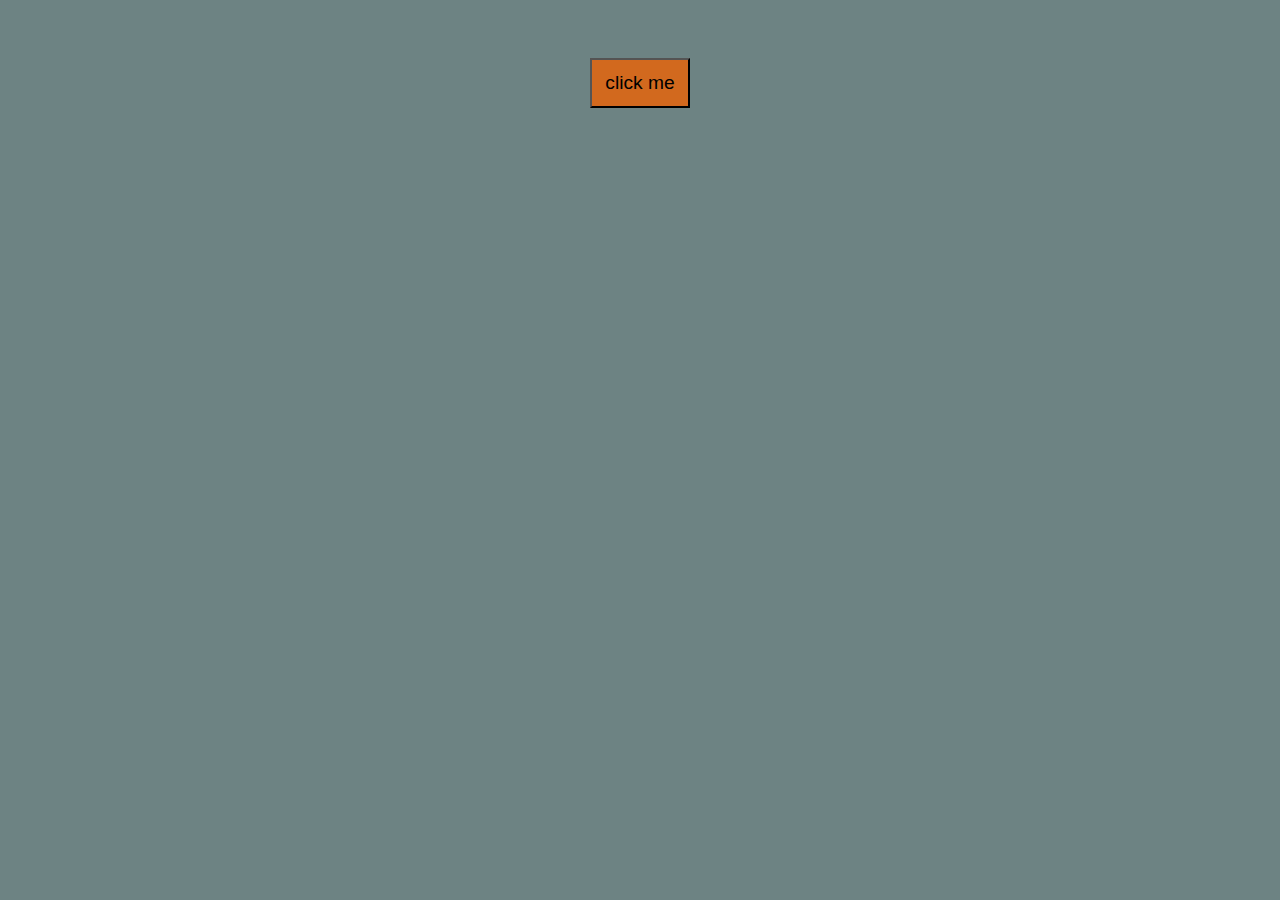
<file: index.html>
<!DOCTYPE html>
<html lang="en">

<head>
    <meta charset="UTF-8">
    <meta name="viewport" content="width=device-width, initial-scale=1.0">
    <title>صدقة جارية على روح مشمش</title>
    <link type="text/css" rel="stylesheet" href="index.css">
</head>

<body>
    <button id="jj">click me</button>
    <p><span> كوثوم ميشو </span></p>
    <div class="down-div">$القطيع™$</div>

    <script src="https://code.jquery.com/jquery-3.6.0.min.js"></script>
    <script src="index.js"></script>
</body>

</html>
</file>
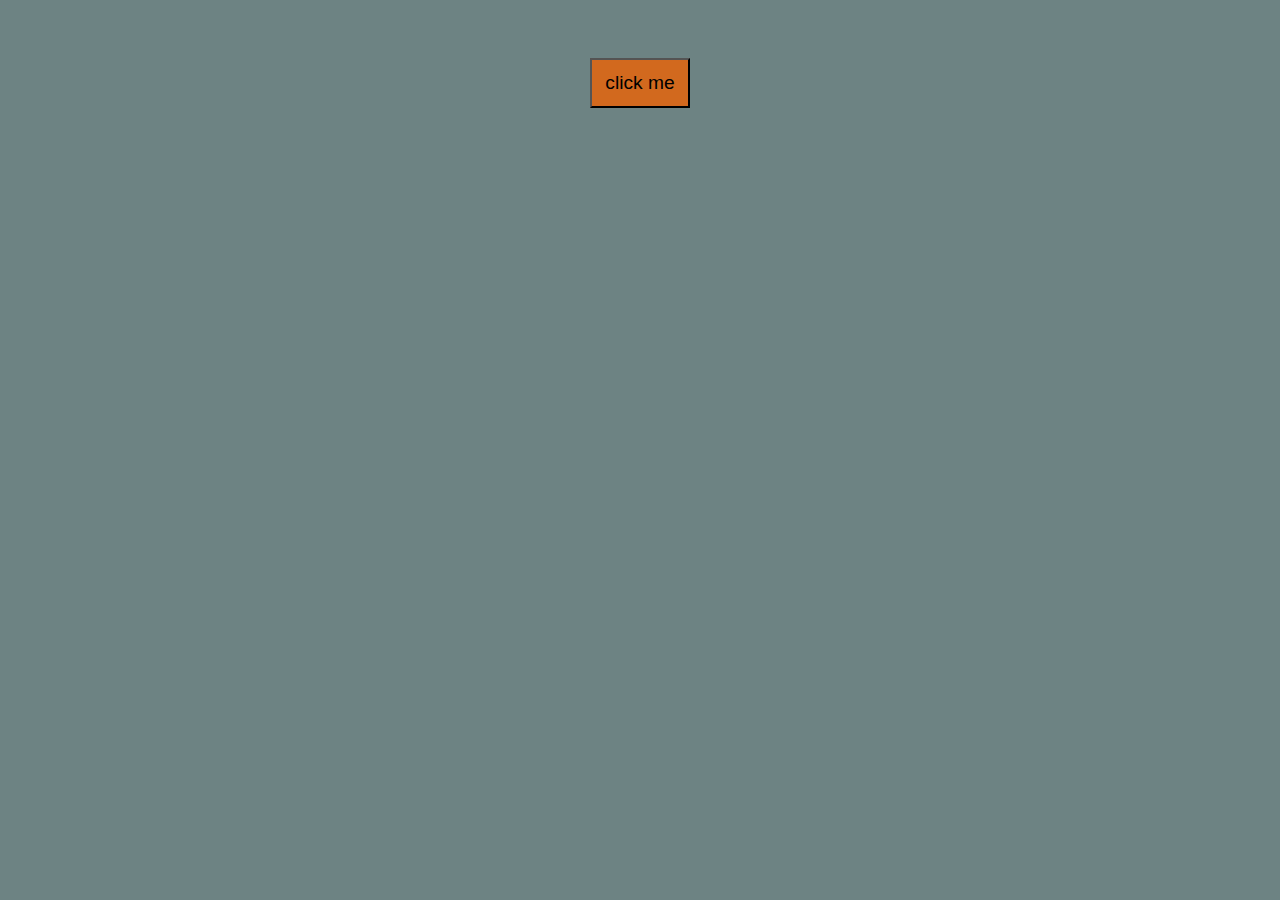
<file: jquery/index.html>
<!DOCTYPE html>
<html lang="en">

<head>
    <meta charset="UTF-8">
    <meta name="viewport" content="width=device-width, initial-scale=1.0">
    <title>صدقة جارية على روح مشمش</title>
    <link type="text/css" rel="stylesheet" href="index.css">
</head>

<body>
    <button id="jj">click me</button>
    <p><span> ميشو</span></p>
    <div>$القطيع™$</div>

    <script src="https://code.jquery.com/jquery-3.6.0.min.js"></script>
    <script src="index.js"></script>
</body>

</html>
</file>
<file: index.css>
body{
    display: flex;
    flex-direction: row;
    justify-content: center;
    background-color: rgb(109, 131, 131);
}
p{
    margin: auto;
    height: 30px;
    width: 50px;
    background-color: rgb(255, 187, 0);
    text-align: center;
    justify-content: center;
    padding-top: 50px;
    position: absolute;
    top: -250px;
    left: auto;
    cursor: default;
    border-radius: 25px;
}
span{
    font-size: 30px;
    color:black ;
    opacity: 0;
}

button{
    display: block;
    background-color: chocolate;
    margin: auto;
    margin-top: 50px;
    cursor: pointer;
    height: 50px;
    width: 100px;
    font-size: larger;
}
div{
    display: none;
    background-color: #00d3ff;
    height: 100px;
    width: 300px;
    font-size: 40px;
    text-align: center;
    padding-top: 46px;
    margin-top: 87px;
    color: cornsilk;
}
</file>
<file: jquery/index.css>
body{
    display: flex;
    flex-direction: row;
    justify-content: center;
    background-color: rgb(109, 131, 131);
}
p{
    margin: auto;
    height: 30px;
    width: 50px;
    background-color: rgb(255, 187, 0);
    text-align: center;
    justify-content: center;
    padding-top: 50px;
    position: absolute;
    top: -250px;
    left: auto;
    cursor: default;
    border-radius: 25px;
}
span{
    font-size: 30px;
    color:black ;
    opacity: 0;
}

button{
    display: block;
    background-color: chocolate;
    margin: auto;
    margin-top: 50px;
    cursor: pointer;
    height: 50px;
    width: 100px;
    font-size: larger;
}
div{
    display: none;
    background-color: #00d3ff;
    height: 100px;
    width: 300px;
    font-size: 40px;
    text-align: center;
    padding-top: 46px;
    margin-top: 87px;
    color: cornsilk;
}
</file>
